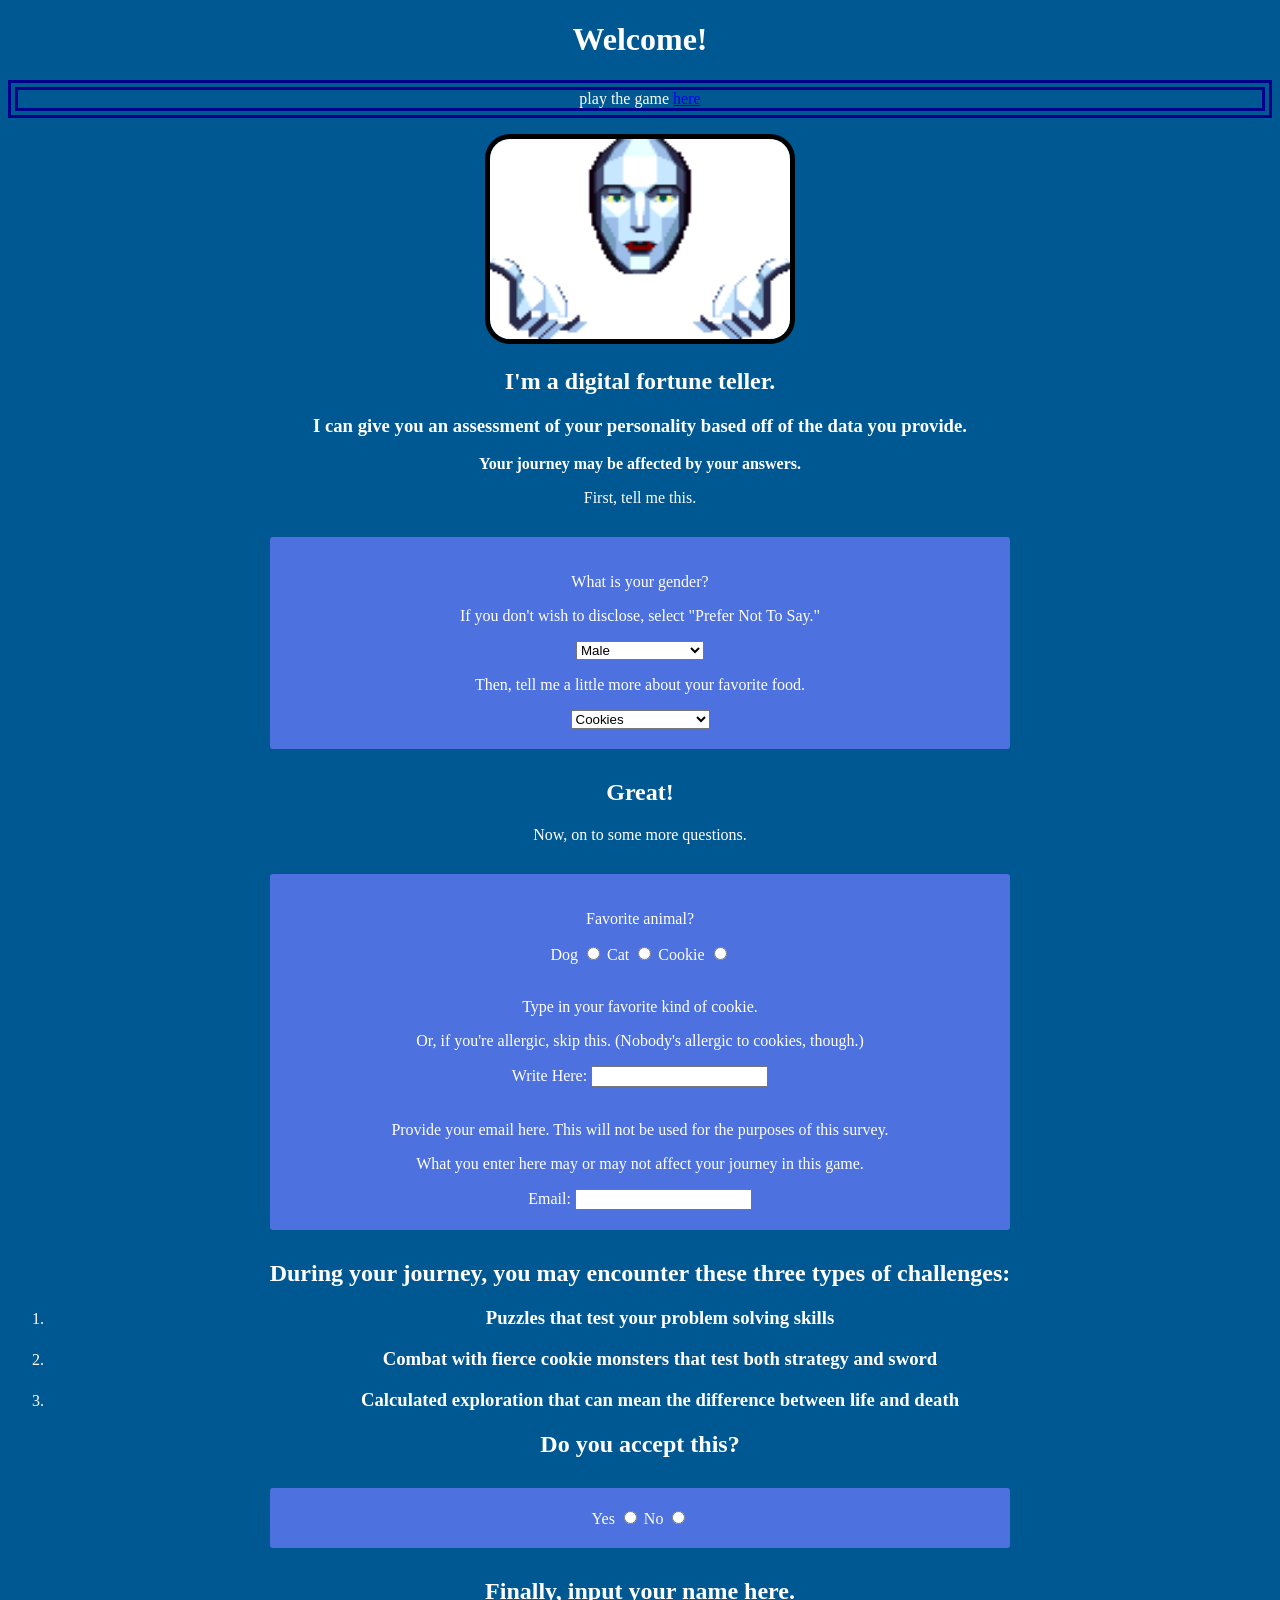
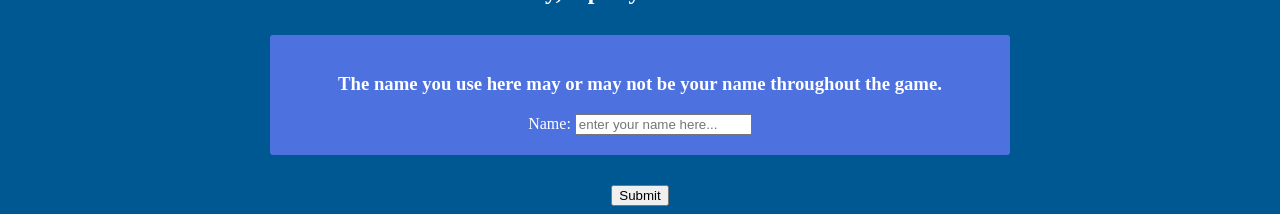
<file: index.html>
<!-- Add your index page here -->
<!DOCTYPE html>
<html lang="en">
<head>
    <meta charset="UTF-8">
    <meta name="viewport" content="width=device-width, initial-scale=1.0">
    <title>totally cool and epic game page</title>
    <link rel="stylesheet" href="style2.css">
</head>
<body>
    <form method="get">
<h1>Welcome!</h1>
<p style="border: 10px darkblue double;"> play the game <a href="about.html">here</a></p>
<img src="nova.png" alt="Nova, the digital fortune teller" width="300" height="200" class="img">
<h2>I'm a digital fortune teller.</h2>
<h3>I can give you an assessment of your personality based off of the data you provide.</h3>
<b>Your journey may be affected by your answers.</b>
<p>First, tell me this.</p>
<div class="secondtainer">
<p>What is your gender?</p>
   <p>If you don't wish to disclose, select "Prefer Not To Say."
</p>
<select name="Identity">
    <option value="Male">Male</option>
    <option value="Female">Female</option>
    <option value="Neither">Prefer Not To Say</option>
</select>
<br>
<p>Then, tell me a little more about your favorite food.</p>
<select name="Food">
    <option value="Cookies">Cookies</option>
    <option value="MoreCookies">More Cookies</option>
    <option value="EvenMoreCookies">Even More Cookies</option>
</select>
</div>
<h2>Great!</h2>
<p>Now, on to some more questions.</p>
<div class="secondtainer">
<p>Favorite animal?</p>
<label for="Dog">Dog</label>
<input type="radio" id="Dog" name="Animal">
<label for="Cat">Cat</label>
<input type="radio" id="Cat" name="Animal">
<label for="Cookie">Cookie</label>
<input type="radio" id="Cookie" name="Animal">
<br>
<br>
<p>Type in your favorite kind of cookie.</p>
<p>Or, if you're allergic, skip this. (Nobody's allergic to cookies, though.)</p>
<label for="Text">Write Here:</label>
<input type="text" id="Text" name="Text">
<br>
<br>
<p>Provide your email here. This will not be used for the purposes of this survey.</p>
<p>What you enter here may or may not affect your journey in this game.</p>
<label for="Email">Email:</label>
<input type="email" id="Email" name="Email">
</div>
<h2>During your journey, you may encounter these three types of challenges:</h2>
<ol>
    <li><h3>Puzzles that test your problem solving skills</h3></li>
    <li><h3>Combat with fierce cookie monsters that test both strategy and sword</h3></li>
    <li><h3>Calculated exploration that can mean the difference between life and death</h3></li>
</ol>
<h2>Do you accept this?</h2>
<div class="secondtainer">
<label for="Yes">Yes</label>
<input type="radio" id="Yes" name="Yes/No">
<label for="No">No</label>
<input type="radio" id="Yes" name="Yes/No">
</div>

<h2>Finally, input your name here.</h2>
<div class="secondtainer">
    <h3>The name you use here may or may not be your name throughout the game.</h3>
    <label for="Name">Name:</label>
<input type="text" id="Name" placeholder="enter your name here...">
</div>
<input type="submit" value="Submit">
</form>
</body>
</html>
</file>
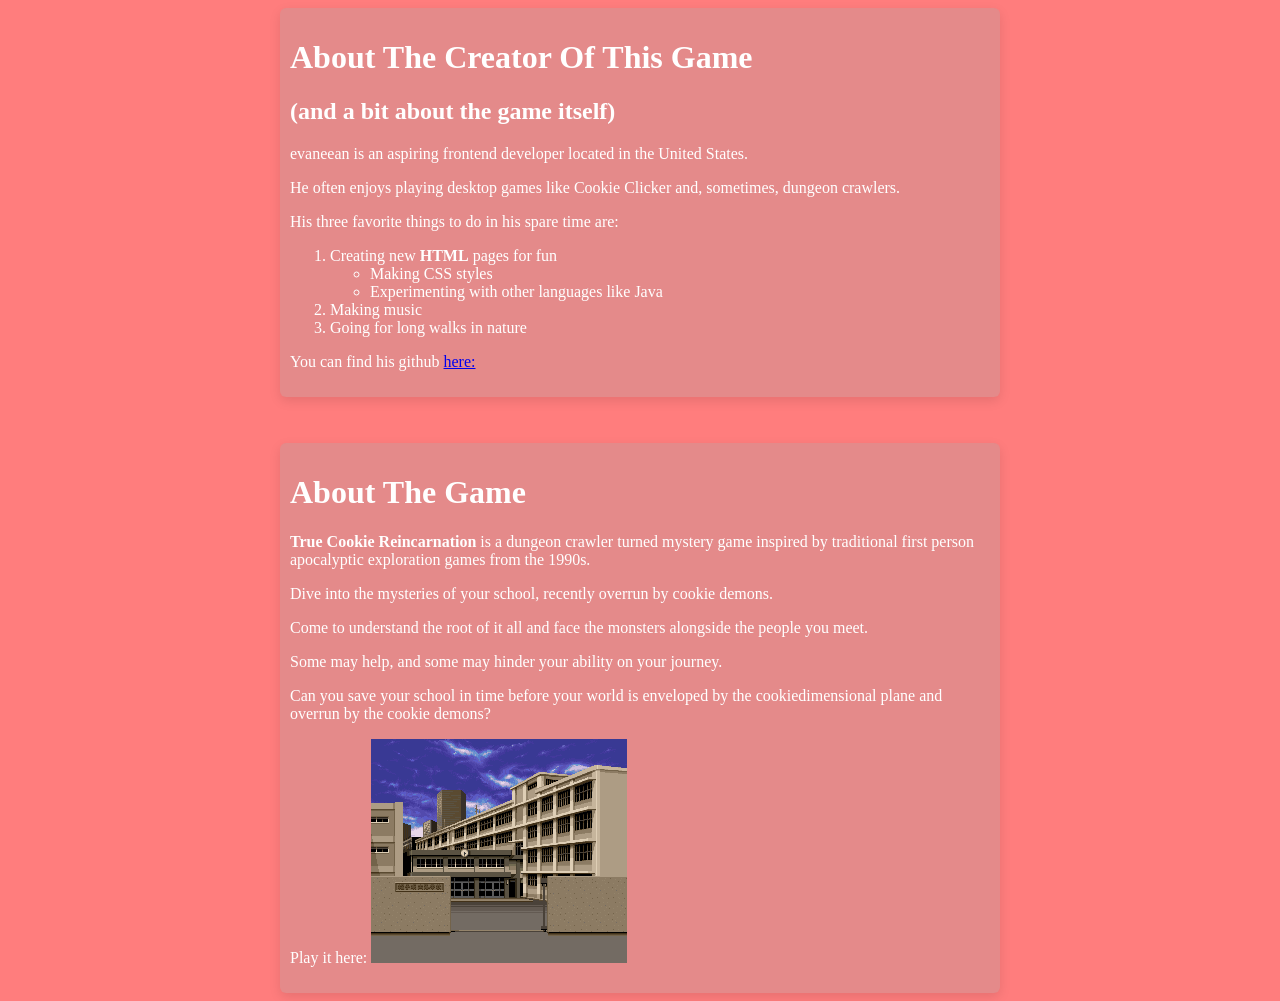
<file: about.html>
<!-- add your about me page here -->
<!DOCTYPE html>
<html lang="en">
<head>
    <meta charset="UTF-8">
    <meta name="viewport" content="width=device-width, initial-scale=1.0">
    <title>Document</title>
    <link rel="stylesheet" href="style.css">
</head>
<body>
  <div class="container">
  <h1>About The Creator Of This Game</h1>  
  <h2>(and a bit about the game itself)</h2>
  <p>evaneean is an aspiring frontend developer 
    located in the United States.</p>
  <p>He often enjoys playing desktop games like Cookie Clicker
    and, sometimes, dungeon crawlers.
  </p>
  <p>His three favorite things to do in his spare time are:</p>
  <ol>
    <li>Creating new <b>HTML</b> pages for fun</li>
    <ul>
      <li>Making CSS styles</li>
      <li>Experimenting with other languages like Java</li>
    </ul>
    <li>Making music</li>
    <li>Going for long walks in nature</li>
  </ol>
  <p>You can find his github <a href="https://google.com">here:</a></p>
  </div>
<br>
<br>
<div class="container">
<h1>About The Game
</h1>

<p><b>True Cookie Reincarnation</b> is a dungeon crawler turned mystery game
inspired by traditional first person apocalyptic exploration games from the 1990s.
</p>

<p>Dive into the mysteries of your school, recently overrun by cookie demons.</p>
<p>Come to understand the root of it all and face the monsters alongside the people you meet.</p>
<p>Some may help, and some may hinder your ability on your journey.</p>
<p>Can you save your school in time before your world is enveloped by the cookiedimensional plane and overrun by the cookie demons?</p>
<p>Play it here: <a 
  href="game.html"><img src="smtifschool.png"></a></p>
</div>
</body>
</html>
</file>
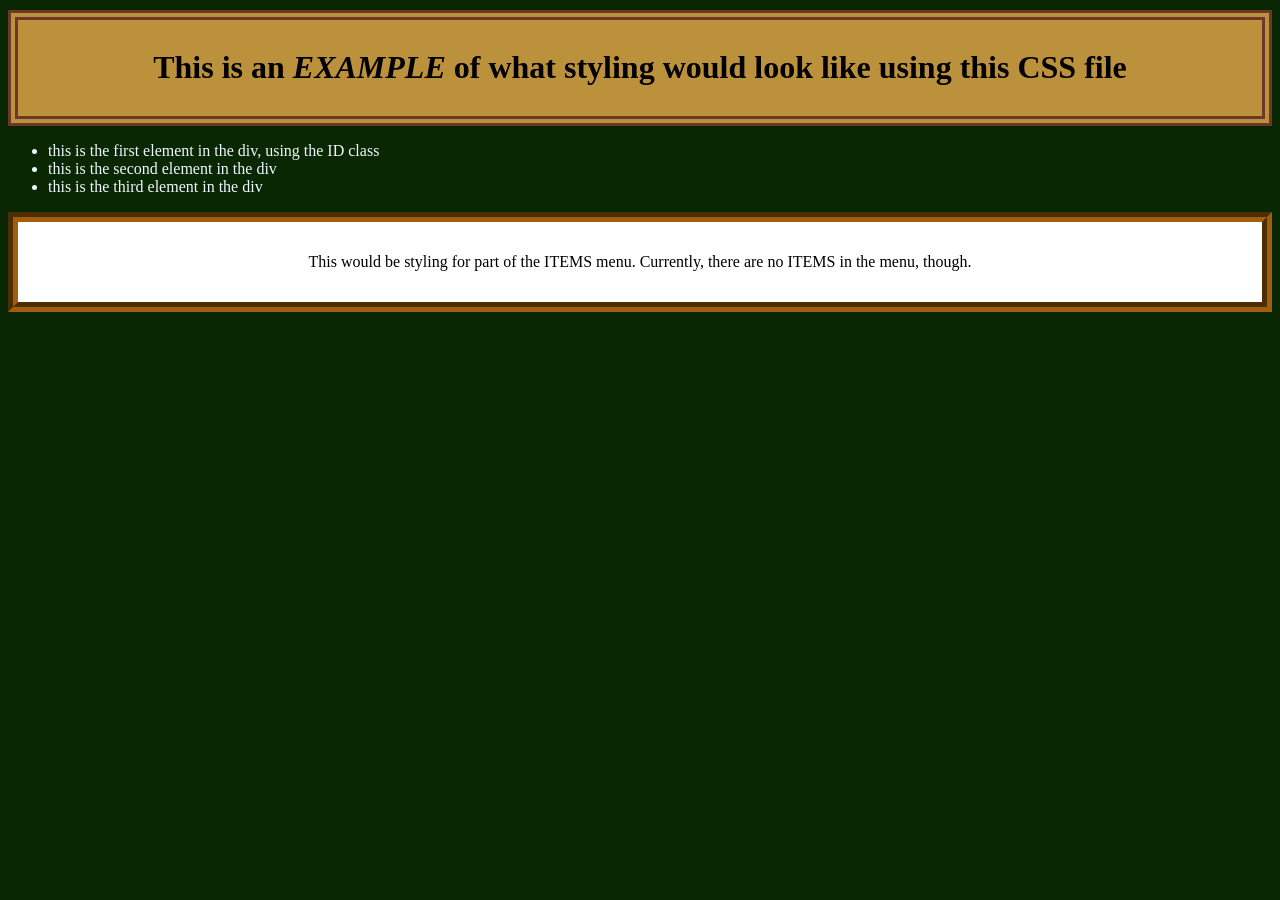
<file: index2.html>
<!DOCTYPE html>
<html lang="en">
<head>
    <meta charset="UTF-8">
    <meta name="viewport" content="width=device-width, initial-scale=1.0">
    <title>I Made This For The Assignment Because I Have Seperate Styling For My Other Pages Already</title>
    <link rel="stylesheet" href="style4index2.css">
</head>
<body>
 <div class="heading">
 <h1> This is an <i>EXAMPLE</i> of what styling would look like using this CSS file</h1>
 </div>
 <div class="id">
<ul style="color: aliceblue;">
    <li>this is the first element in the div, using the ID class</li>
    <li>this is the second element in the div</li>
    <li>this is the third element in the div</li>
</ul>
 </div>
 <div class="card">
<p>This would be styling for part of the ITEMS menu. Currently, there are no ITEMS in the menu, though.</p>
 </div>
</div>
</html>
</file>
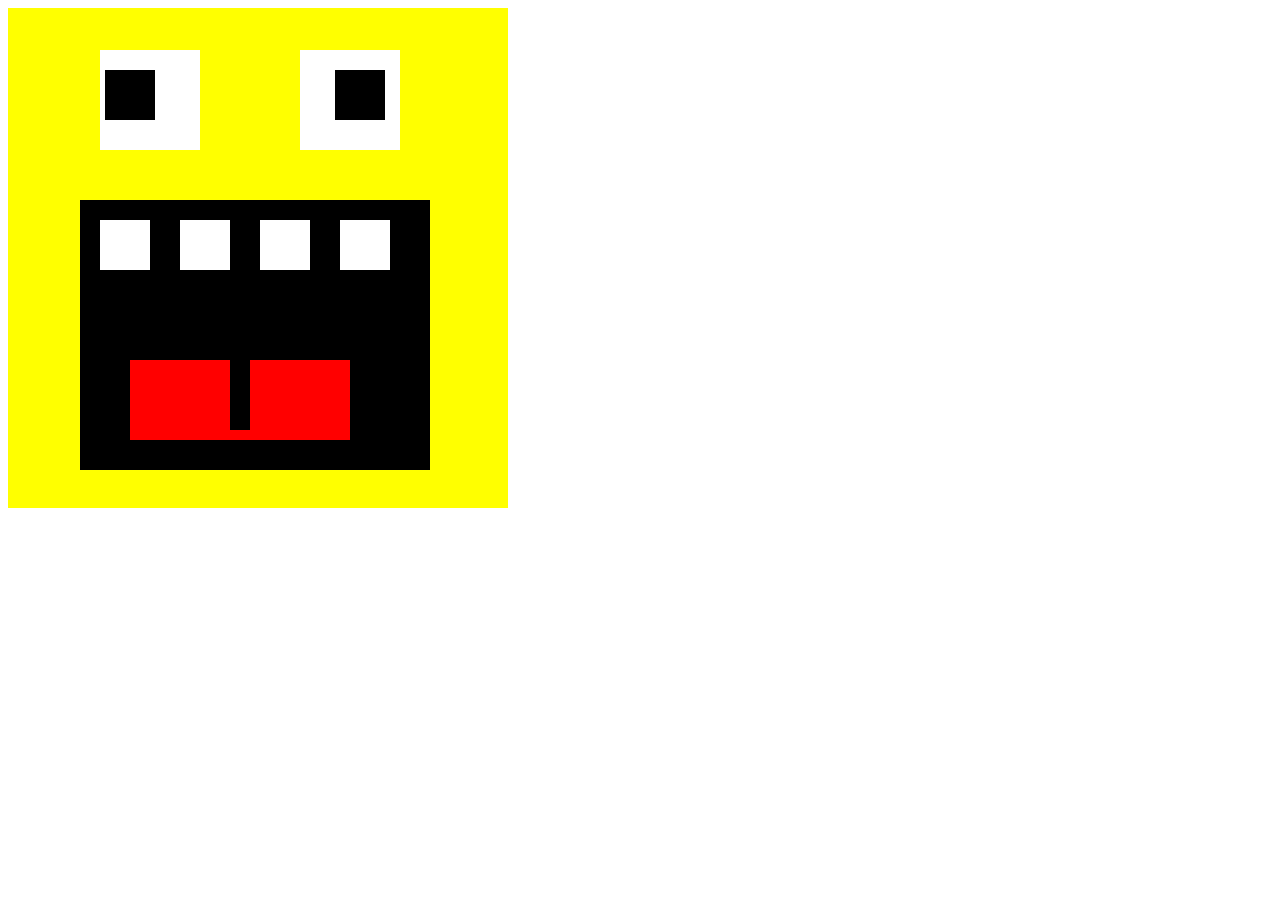
<file: newsmilefacepage.html>
<!DOCTYPE html>
<html lang="en">
<head>
    <meta charset="UTF-8">
    <meta name="viewport" content="width=device-width, initial-scale=1.0">
    <title>Document</title>
    <link rel="stylesheet" href="smile.css">
</head>
<body>
    <div class="face">
        <div class="eyewhite">
            <div class="eyewhite" style="position: absolute; top: 0px; left: 200px;"></div>
            <div class="eyeiris">
                <div class="eyeiris" style="position: absolute; top: 0px; left: 230px;"></div>
            </div>
            <div class="mouth">
            <div class="teeth">
            </div>
             <div class="teeth" style="position: absolute; left: 100px;">
            </div>
             <div class="teeth" style="position: absolute; left: 180px;">
            </div>
             <div class="teeth" style="position: absolute; left: 260px;">
            </div>
            <div class="tongue"></div>
            <div class= "tongue" style="position: absolute; left: 170px;"></div>
            <div class="tongue" style="width: 200px; height: 10px; position: absolute; top: 230px;"
            </div>
</div>
 </div>   
</body>
</html>
</file>
<file: style2.css>
body { 
color: white;
background-color: rgb(0, 88, 147);
font-family:'Times New Roman', Times, serif;
text-align: center;
}

.img {
    border: 5px black solid;
    border-radius: 25px;
}

.secondtainer {
    max-width: 700px;
    margin: 30px auto;
    background-color: rgb(77, 113, 222);
    padding: 20px;
    border-radius: 3px;
    box-shadow: inset;
}
</file>
<file: style.css>
body { 
color: white;
background-color: rgb(255, 125, 125);
font-family:'Times New Roman', Times, serif;
}

text {
color: white;

}

.container {
    max-width: 700px;
    margin: 5px auto;
    background-color: #e48a8a;
    padding: 10px;
    border-radius: 6px;
    box-shadow: 0 4px 12px rgba(0, 0, 0, 0.1);
  }

  .heading {
  text-align: center;
  background-color: #bc913c;
  font-weight: 300;
  padding: 8px;
  }

  .card { 
  text-align: center;
  padding: 10px;
  border: rgb(90, 52, 5);
  border-width: 10px;
  border-style: dashed;
  }


  .id { 
  text-align: center;
  font-family: 'Times New Roman', Times, serif;
  background-color: darkorange;
  margin: 6px auto;
  border-radius: 5px;

    
  }
</file>
<file: style4index2.css>
body {
background-color: rgb(10, 39, 3);
}

 .heading {
  text-align: center;
  background-color: #bc913c;
  font-weight: 300;
  padding: 8px;
  margin: 10px auto;
  border: 10px double rgb(107, 56, 41);
  }

  .card { 
  background-color: white;
  text-align: center;
  padding: 15px;
  border: rgb(161, 94, 12);
  border-width: 10px;
  border-style: groove;
  margin: 10px auto;
  width: 150px auto;
  }


  #id {
  text-align: center;
  font-family: 'Times New Roman', Times, serif;
  background-color: darkorange;
  margin: 6px auto;
  border-radius: 5px;

    
  }
</file>
<file: smile.css>
.face {
background-color: yellow;
width: 500px;
height: 500px;
border: 20px black;

}

.eyewhite {
background-color: white;
width: 100px;
height: 100px;
position: absolute;
top: 50px;
left: 100px;
}

.eyeiris {
background-color: black;
width: 50px;
height: 50px;
position: absolute;
top: 20px;
left: 5px;
}

.mouth {
background-color: black;
width: 350px;
height: 270px;
position: absolute;
top: 150px;
left: -20px;
}

.teeth {
    background-color: white;
    width: 50px;
    height: 50px;
    position: absolute;
    top: 20px;
    left: 20px;
}

.tongue {
    background-color: red;
    width: 100px;
    height: 80px;
    position: absolute;
    top: 160px;
    left: 50px;
}
</file>
